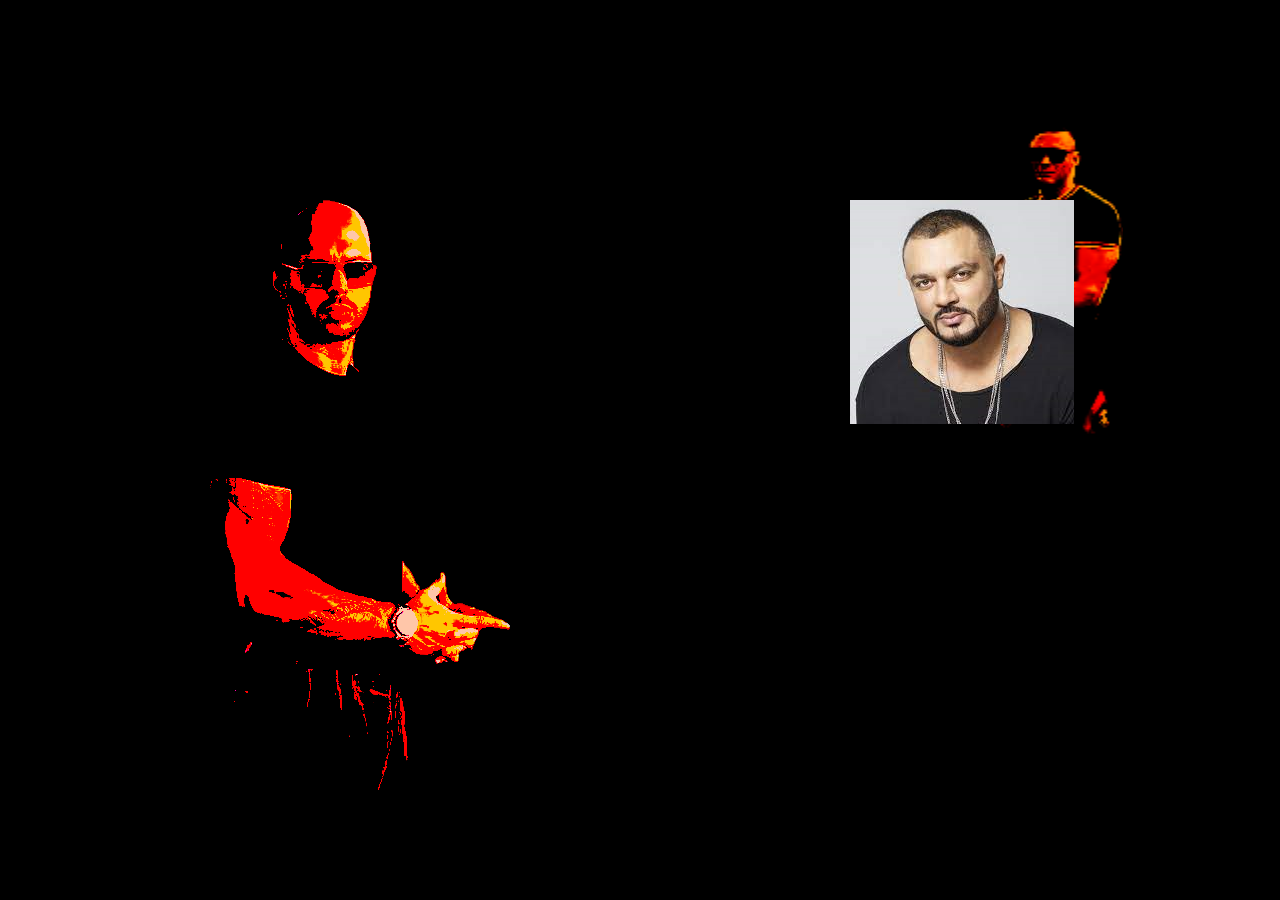
<file: gaspar.html>
<!DOCTYPE html>
<html lang="en">
<head>
    <meta charset="UTF-8">
    <meta http-equiv="X-UA-Compatible" content="IE=edge">
    <meta name="viewport" content="width=device-width, initial-scale=1.0">
    <title>Document</title>
    <link rel="stylesheet" href="/gaspar.css">
</head>
<body>
    <img class="tate" src="/gaspar/tate_mod.png" alt="">
    <img class="ogli" src="/gaspar/ogli_mod.png" alt="">
    <img class="gaspar" src="/gaspar/gaspar-cutout2.png" alt="">
    <img class="gaspar_security" src="/gaspar/gasparsecurity.png" alt="">
    <audio autoplay controls>
        <source src="/gaspar/szeretetel.mp3" type="audio/mpeg">
    </audio>
        
</body>
<style>

    audio {
        position: fixed;
        top: -100px;
        left: -100px;
    }

    body {
        background-color: black;
    }


    .tate {
        position: absolute;
        top: 200px;
        left: 200px;
    }
    
    .ogli {
        position: absolute;
        top: 200px;
        right: 200px;
        transform: rotateY(180deg) scale(2);
    }


    .gaspar {
        position: absolute;
        top: 200px;
        left: 850px;
    }

    .gaspar_security {
        position: absolute;
        top: 305px;
        left: 935px;
        animation: gaspar_animation 2s;
    }

    @keyframes gaspar_animation {
        0% {
            top: 315px;
        }

        10% {
            top: 305px;
        }

        40% {
            top: 305px;
        }

        50% {

            top: 315px;
        }

        70% {
            top: 305px;
        }

        90% {
            top: 315px;
        }

        100% {
            top: 305px;
        }
    }

</style>
</html>
</file>
<file: gaspar.css>
:root {
    --bg: #0000;
    --white: #fffff;
    --main: rgb(255,0,0);
}


body {
    background-color: var(--bg)
}
</file>
